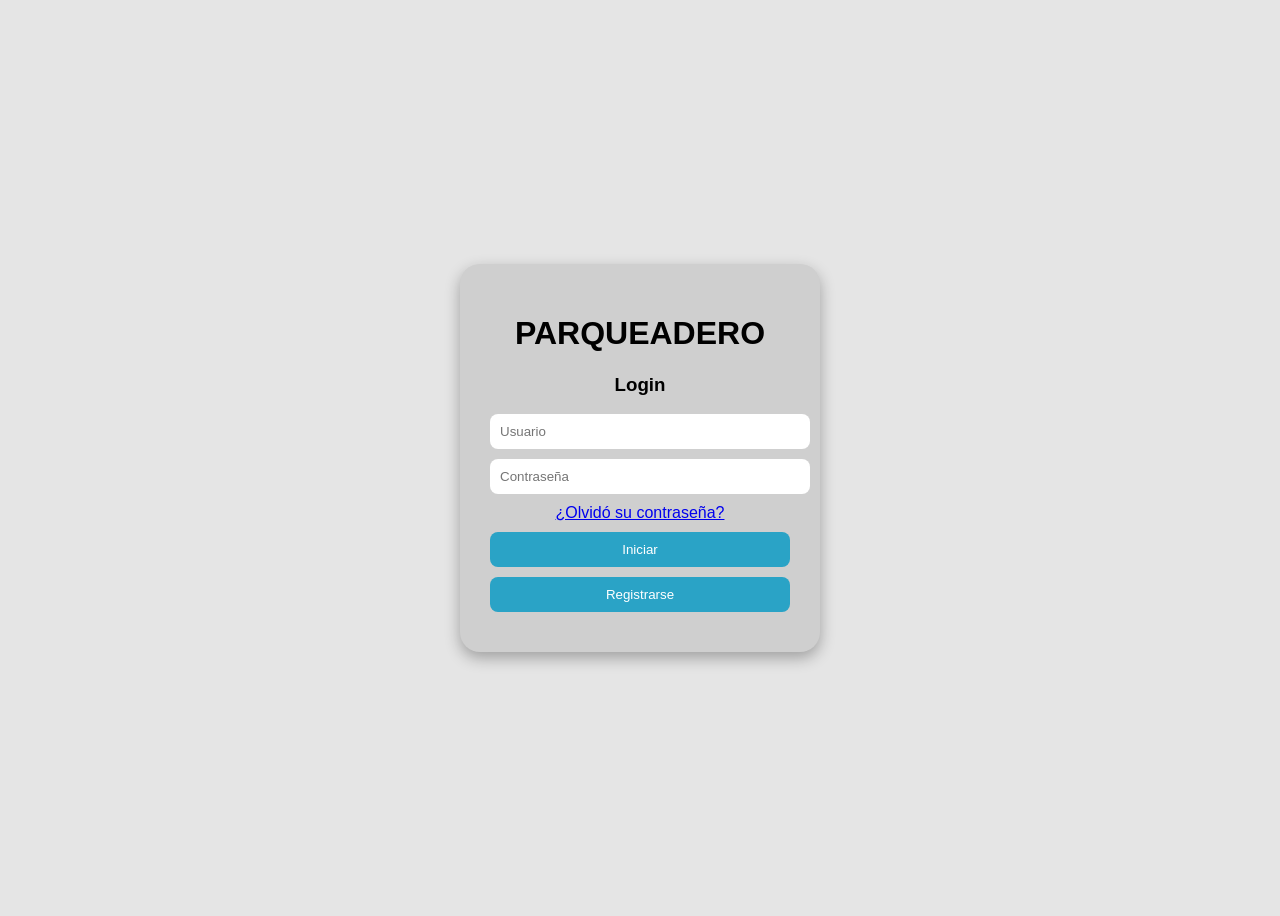
<file: index.html>
<!DOCTYPE html>
<html lang="es">
<head>
  <meta charset="UTF-8">
  <title>Parqueadero - Login</title>
  <link rel="stylesheet" href="styles.css">
</head>
<body>

<div class="card">
  <h1>PARQUEADERO</h1>
  <h3>Login</h3>

  <input type="text" id="usuario" placeholder="Usuario">
  <input type="password" id="password" placeholder="Contraseña">

  <a href="#">¿Olvidó su contraseña?</a>

<div class="botones">
  <button onclick="login()">Iniciar</button>
  <button>Registrarse</button>
</div>

<script src="script.js"></script>
</body>
</html>
</file>
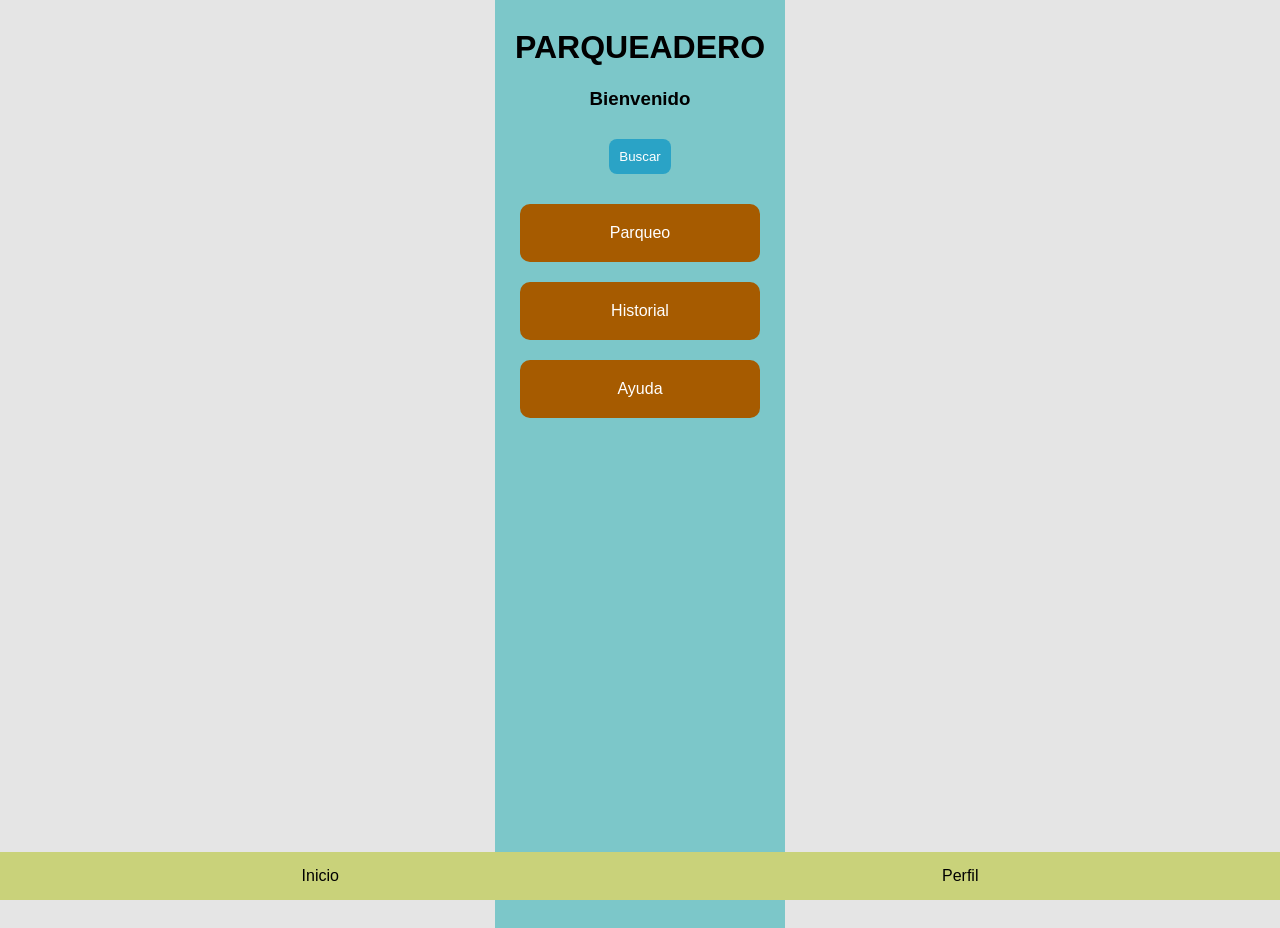
<file: home.html>
<!DOCTYPE html>
<html lang="es">
<head>
  <meta charset="UTF-8">
  <title>Inicio</title>
  <link rel="stylesheet" href="styles.css">
</head>
<body>

<div class="home">
  <h1>PARQUEADERO</h1>
  <h3>Bienvenido</h3>

  <button>Buscar</button>

  <div class="card-option">Parqueo</div>
  <div class="card-option">Historial</div>
  <div class="card-option">Ayuda</div>
</div>

<nav>
  <span>Inicio</span>
  <span>Perfil</span>
</nav>

</body>
</html>
</file>
<file: styles.css>
body {
  font-family: Arial;
  background: #e5e5e5;
  display: flex;
  justify-content: center;
  align-items: center;
  height: 100vh;
}

/* LOGIN */
.card {
  background: #cfcfcf;
  padding: 30px;
  border-radius: 20px;
  box-shadow: 0 6px 15px rgba(0,0,0,0.3);
  text-align: center;
  width: 300px;
}

input {
  display: block;
  width: 100%;
  margin: 10px 0;
  padding: 10px;
  border-radius: 8px;
  border: none;
}

.botones button {
  display: block;
  width: 100%;
  margin: 10px 0;
}
button {
  margin: 10px;
  padding: 10px;
  background: #2aa3c6;
  border: none;
  color: white;
  cursor: pointer;
  border-radius: 8px;
}

button:hover {
  background: #1d7f99;
}

/* HOME */
.home {
  text-align: center;
  background: #7cc7c9;
  height: 100vh;
  padding: 20px;
}

.card-option {
  background: #a65b00;
  color: white;
  margin: 20px auto;
  padding: 20px;
  width: 200px;
  border-radius: 10px;
}

nav {
  position: fixed;
  bottom: 0;
  width: 100%;
  background: #c9d27a;
  display: flex;
  justify-content: space-around;
  padding: 15px;
}
</file>
